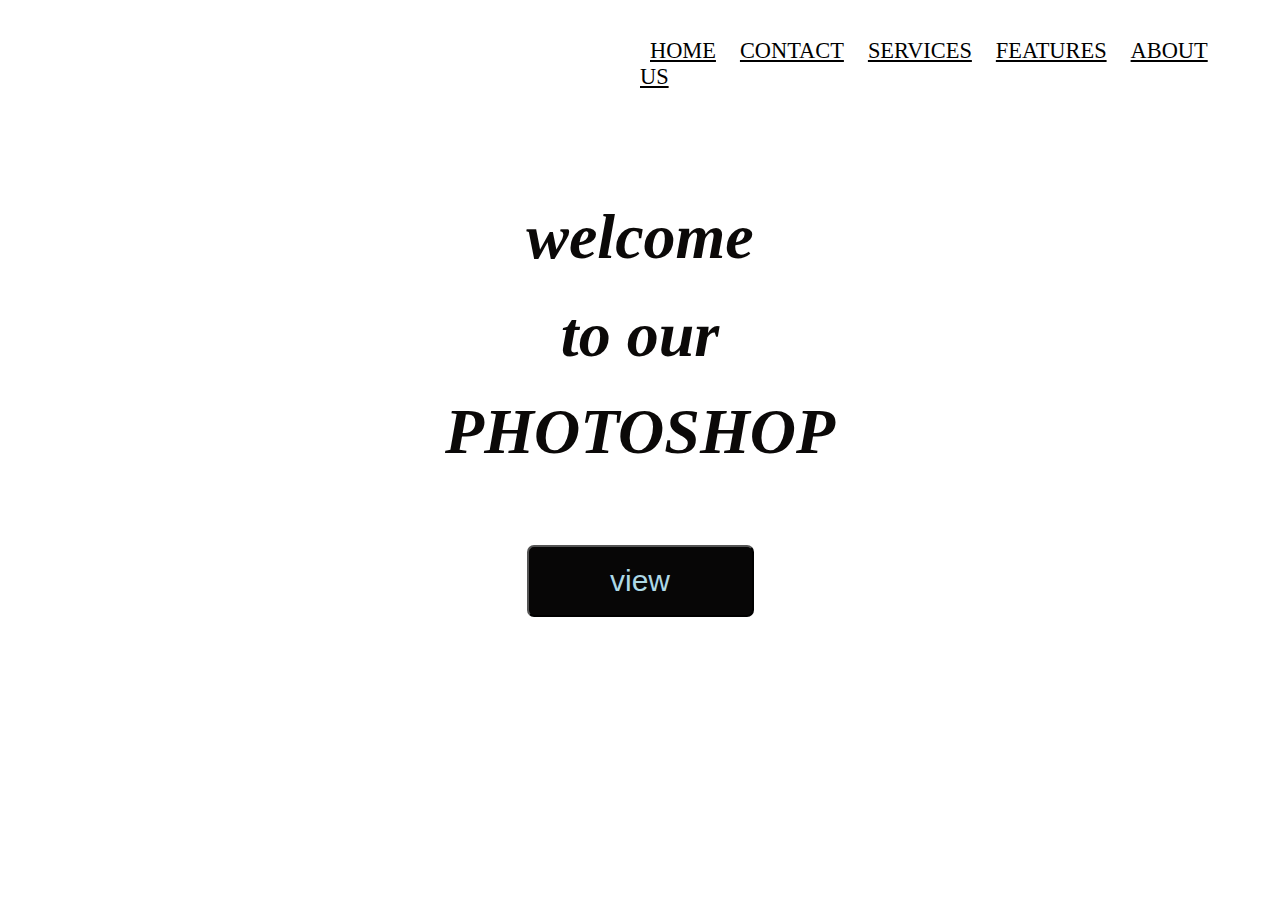
<file: index.html>
<!DOCTYPE html>
<html lang="en">
<head>
    <meta charset="UTF-8">
    <meta name="viewport" content="width=device-width, initial-scale=1.0">
    <title>Document</title>
    <link rel="stylesheet" href="index.css">
</head>
<body>
    <div class="view">
        <div class="navbar">
            <a href="#">HOME</a>
            <a href="#">CONTACT</a>
            <a href="services.html">SERVICES</a>
            <a href="features.html">FEATURES</a>
            <a href="#">ABOUT US</a>
        </div>
        <div class="photo">
            <h1>welcome </h1>
            <h1>to our</h1>
            <h1>PHOTOSHOP</h1>
            <div class="button">
        <a href="view.html"><button>view</button><br></a>
            </div>
    </div>
</body>
</html>
</file>
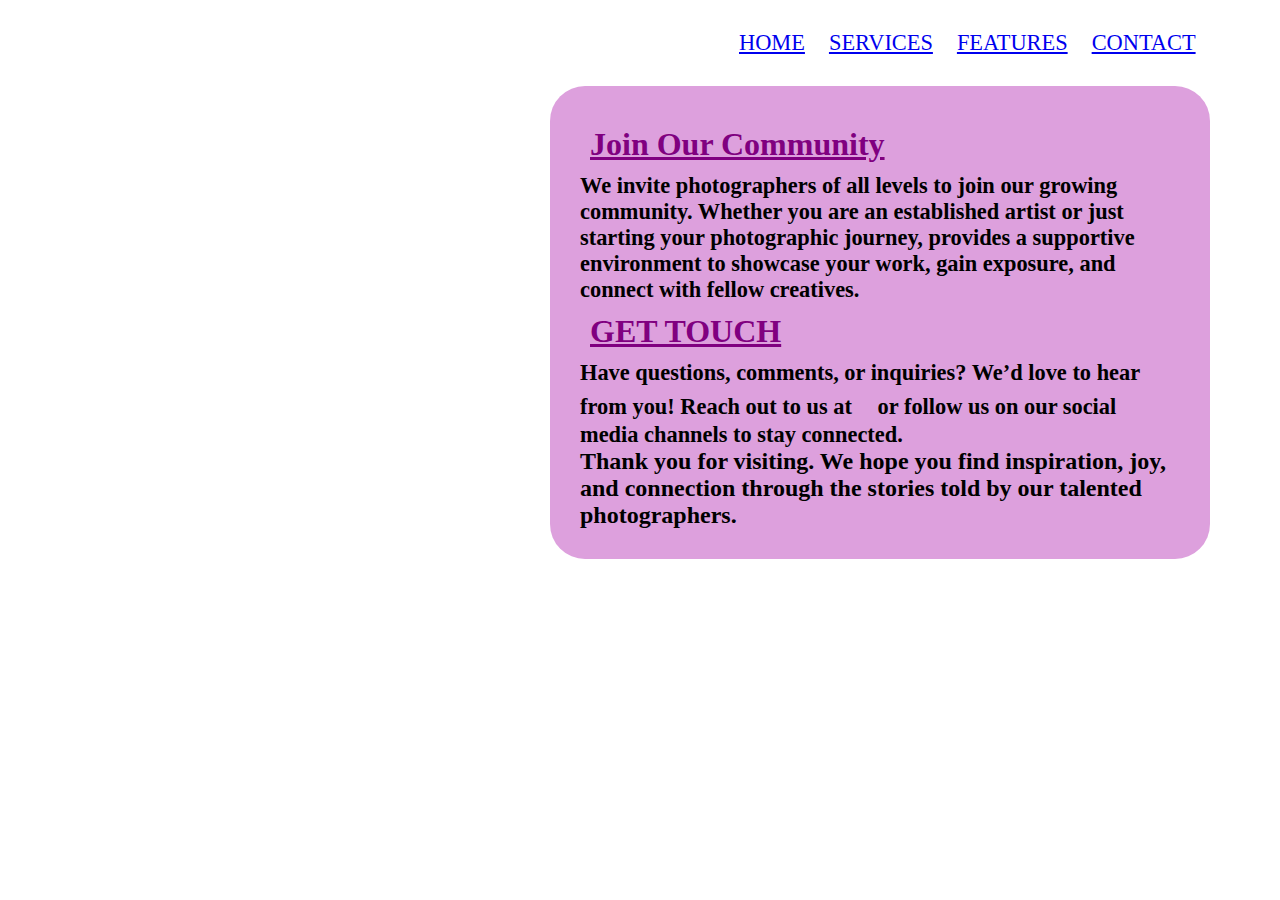
<file: about.html>
<!DOCTYPE html>
<html lang="en">
<head>
    <meta charset="UTF-8">
    <meta name="viewport" content="width=device-width, initial-scale=1.0">
    <title>Document</title>
    <link rel="stylesheet" href="about.css">
</head>
<body>
    <div class="nav">
        <a href="index.html">HOME</a>
        <a href="services.html">SERVICES</a>
        <a href="feature.html">FEATURES</a>
        <a href="#">CONTACT</a>
    </div>
    <div class="adding">
        <h1>Join Our Community</h1>
        <h3>We invite photographers of all levels to join our growing community.
             Whether you are an established artist or just starting your photographic journey,
             provides a supportive environment to showcase your work,
             gain exposure, and connect with fellow creatives.</h3>

        <h1>GET TOUCH</h1>
        <h3>Have questions, comments, or inquiries?
            We’d love to hear from you! Reach out to us at <a href="contact.html"></a> 
           or follow us on our social media channels to stay connected.</h3>
           <H2>Thank you for visiting. 
            We hope you find inspiration, joy, and connection through
             the stories told by our talented photographers.
           </H2>
    </div>
</body>
</html>
</file>
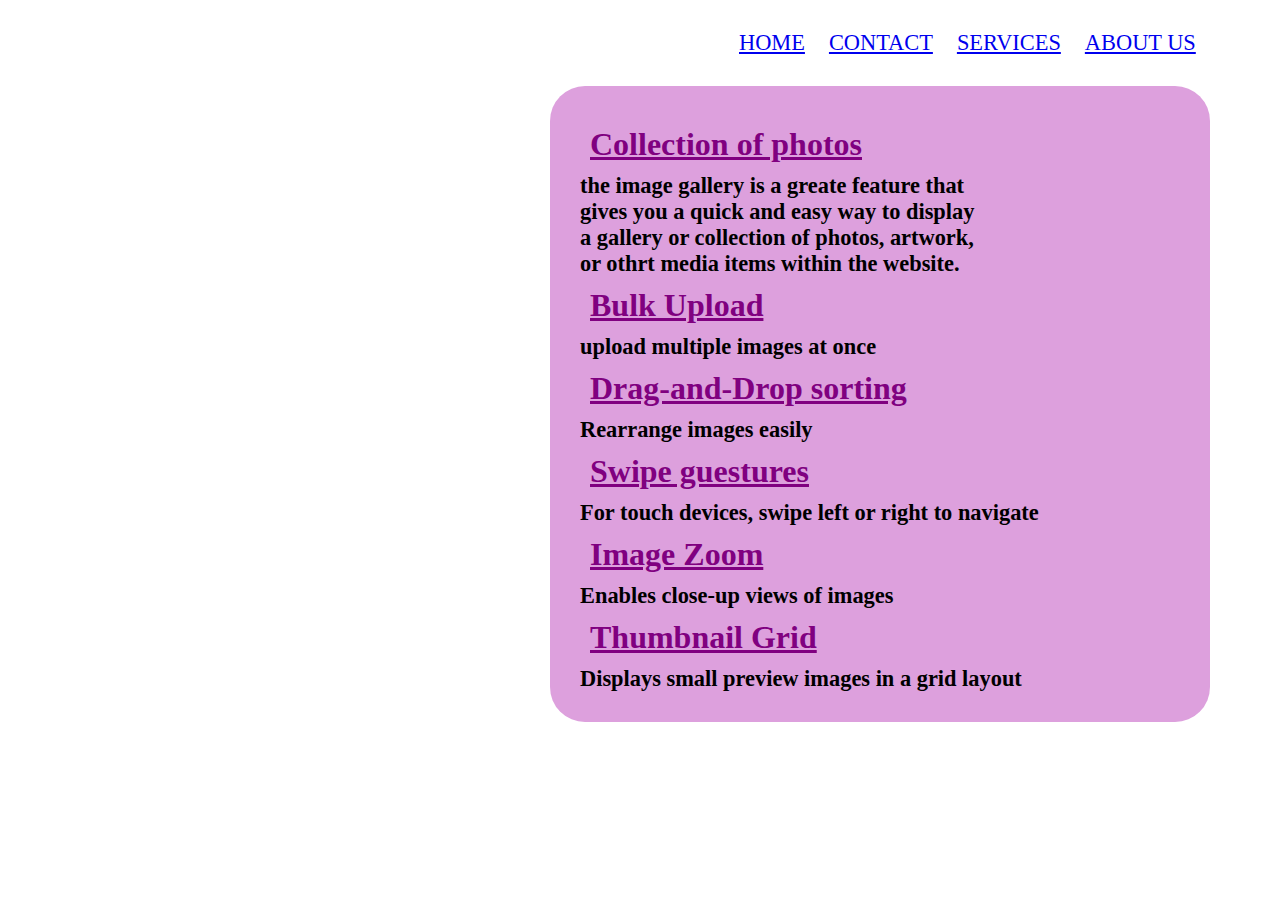
<file: features.html>
<!DOCTYPE html>
<html lang="en">
<head>
    <meta charset="UTF-8">
    <meta name="viewport" content="width=device-width, initial-scale=1.0">
    <title>Document</title>
    <link rel="stylesheet" href="feature.css">
</head>
<body>
    <div class="nav">
        <a href="index.html">HOME</a>
        <a href="#">CONTACT</a>
        <a href="services.html">SERVICES</a>
        <a href="about.html">ABOUT US</a>
    </div>
    <div class="adding">
        <h1>Collection of photos</h1>
        <h3>the image gallery is a greate feature that<br> 
            gives you a quick and easy way to display<br> 
            a gallery or collection of photos, artwork,<br>
            or othrt media items within the website.
            </h3>
        <h1>Bulk Upload</h1>
        <h3>upload multiple images at once</h3>
        <h1>Drag-and-Drop sorting</h1>
        <h3>Rearrange images easily</h3>
        <h1>Swipe guestures</h1>
        <h3>For touch devices, swipe left or right to navigate</h3>
        <h1>Image Zoom</h1>
        <h3>Enables close-up views of images</h3>
        <h1>Thumbnail Grid</h1>
        <h3>Displays small preview images in a grid layout</h3>
    </div>
</body>
</html>
</file>
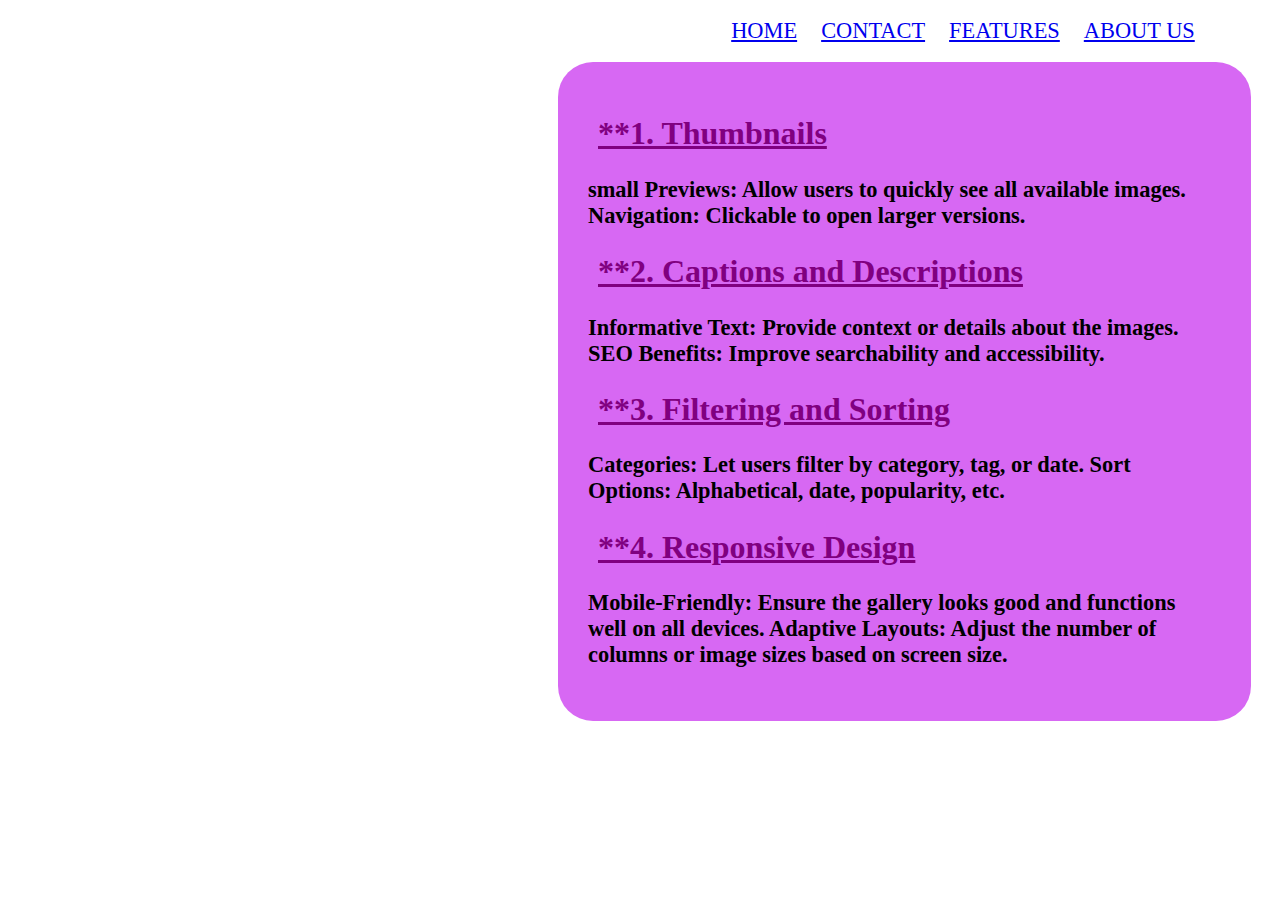
<file: services.html>
<!DOCTYPE html>
<html lang="en">
<head>
    <meta charset="UTF-8">
    <meta name="viewport" content="width=device-width, initial-scale=1.0">
    <title>Document</title>
    <link rel="stylesheet" href="services.css">
</head>
<body>
    <div class="navbar">
        <a href="index.html">HOME</a>
        <a href="#">CONTACT</a>
        <a href="features.html">FEATURES</a>
        <a href="#">ABOUT US</a>
    </div>
    <div class="box">
        <h1>**1. Thumbnails</h1>
        <h3>small Previews: Allow users to quickly see all available images.
        Navigation: Clickable to open larger versions.</h3>
        <h1>**2. Captions and Descriptions</h1>
        <h3>Informative Text: Provide context or details about the images.
        SEO Benefits: Improve searchability and accessibility.</h3>
        <h1>**3. Filtering and Sorting</h1>
        <h3>Categories: Let users filter by category, tag, or date.
        Sort Options: Alphabetical, date, popularity, etc.</h3>
        <h1>**4. Responsive Design</h1>
        <h3>Mobile-Friendly: Ensure the gallery looks good and functions well on all devices.
        Adaptive Layouts: Adjust the number of columns or image sizes based on screen size.</h3>
    </div>
</body>
</html>
</file>
<file: index.css>
*{
    padding: 0%;
    margin: 0%;
}
body{
    background-image: url('https://t3.ftcdn.net/jpg/06/07/28/56/360_F_607285699_ZtIpG94cCMGnkdnrg9hNHRzk20qjC0kR.jpg');
    background-size: cover;
    background-repeat: no-repeat;
}
.navbar{
   padding: 3%;
   padding-left: 50%;
}
a{
    padding: 10px;
    font-size: 140%;
    color: black;
}
.photo{
    margin: 30px;
    padding: 30px;
    text-align: center;
}
h1{
    font-size: 400%;
    font-style: oblique;
    color: rgb(11, 9, 8);
    padding: 1%;
}
.button{
    display: flex;
    margin: 30px ;
    margin-right: 450px;
    margin-left: 450px;
    align-items: center;
    justify-content: center;
}
button{
    height: 8vh;
    width: 227px;
    border-radius: 7px;
    font-size: 30px;
    background-color: #070606;
    color: lightblue;
    margin: 25px;
    cursor: pointer;
}
</file>
<file: about.css>
*{
    margin: 0%;
    padding: 0%;
}
body{
   background-image: url('https://t3.ftcdn.net/jpg/06/61/81/96/360_F_661819609_T2ummdNNUT7Zz0l4DaM3NABjha0tOF1J.jpg');
   background-repeat: no-repeat;
   background-size: cover;
}
.adding{ 
   height: 80%;
    width: 600px;
    margin-left: 550px;
    padding: 30px;
    border-radius: 35px;
    background-color: plum ;   
}
h1{
    color: purple;
    text-decoration: underline;
    padding: 10px;
}
h3{
    color: black;
    font-size: 140%;
}
.nav{
    padding: 5px;
    padding-left: 55%;
    font-weight: 200;
    margin: 25px;
}
a{
    padding: 10px;
    font-size: 140%;
}
</file>
<file: feature.css>
*{
    padding: 0%;
    margin: 0
}
body{
   background-image: url('https://t3.ftcdn.net/jpg/06/61/81/96/360_F_661819609_T2ummdNNUT7Zz0l4DaM3NABjha0tOF1J.jpg');
   background-repeat: no-repeat;
   background-size: cover;
}
.adding{ 
   height: 80%;
    width: 600px;
    margin-left: 550px;
    padding: 30px;
    border-radius: 35px;
    background-color: plum ;   
}
h1{
    color: purple;
    text-decoration: underline;
    padding: 10px;
}
h3{
    color: black;
    font-size: 140%;
}
.nav{
    padding: 5px;
    padding-left: 55%;
    font-weight: 200;
    margin: 25px;
}
a{
    padding: 10px;
    font-size: 140%;
}
</file>
<file: services.css>
*{
    padding: 0%;
}
body{
    background-image: url('https://t3.ftcdn.net/jpg/03/29/83/00/360_F_329830045_RTYpRysqdH4fj0G6Yp9XXTaM7QcgAVTR.jpg');
    background-repeat: no-repeat;
   background-size: cover;
}
.box{ 
   height: 80%;
    width: 600px;
    margin-left: 550px;
    padding: 30px;
    border-radius: 35px;
    background-color: rgb(215, 104, 243);
    padding-right: 5%;  
}
h1{
    color: purple;
    text-decoration: underline;
    padding: 2px 10px;
}
h3{
    color: black;
    font-size: 140%;
}
.navbar{
    
    padding-left: 55%;
    font-weight: 200;
    margin: 18px;
}
a{
    padding: 10px;
    font-size: 140%;
}
</file>
